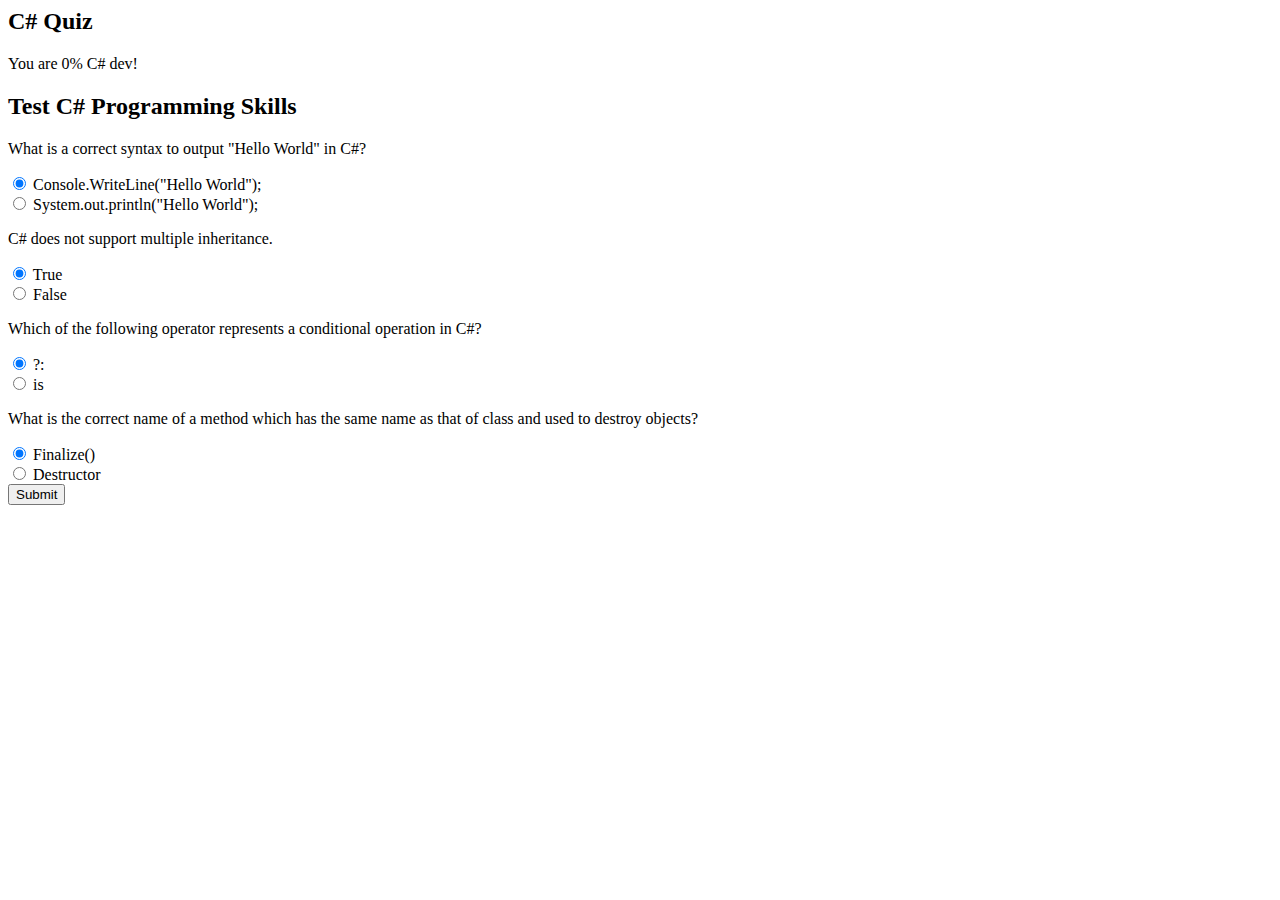
<file: Quiz/index.html>
<html lang="en">
<head>
    <meta charset="UTF-8">
    <meta name="viewport" content="width=device-width, initial-scale=1.0">
    <meta http-equiv="X-UA-Compatible" content="ie=edge">
    <title>C# quiz</title>
    <link rel="stylesheet" href="https://stackpath.bootstrapcdn.com/bootstrap/4.5.0/css/bootstrap.min.css" 
    integrity="sha384-9aIt2nRpC12Uk9gS9baDl411NQApFmC26EwAOH8WgZl5MYYxFfc+NcPb1dKGj7Sk" crossorigin="anonymous">
</head>
<body>
    <div class="intro py-3 bg-white text-center">
        <div class="container">
            <h2 class="text-primary display-3 my-4">C# Quiz</h2>
        </div>
    </div>

    <div class="result py-4 d-none bg-light text-center">
        <div class="container lead">
            <p>You are <span class="text-primary display-4 p-3">0%</span> C# dev!</p>
        </div>
    </div>

    <div class="quiz py-4 bg-primary">
        <div class="container">
            <h2 class="my-5 text-white">Test C# Programming Skills</h2>
            <form class="quiz-form text-light">
                <div class="my-5">
                    <p class="lead font-weight-normal">What is a correct syntax to output "Hello World" in C#?</p>
                    <div class="form-check my-2 text-white-50">
                        <input type="radio" name="q1" value="A" checked>
                        <label for="" class="form-check-label">Console.WriteLine("Hello World");</label>
                    </div>
                    <div class="form-check my-2 text-white-50">
                        <input type="radio" name="q1" value="B">
                        <label for="" class="form-check-label">System.out.println("Hello World");</label>
                    </div>
                </div>
                <div class="my-5">
                    <p class="lead font-weight-normal">C# does not support multiple inheritance.</p>
                    <div class="form-check my-2 text-white-50">
                        <input type="radio" name="q2" value="A" checked>
                        <label for="" class="form-check-label">True</label>
                    </div>
                    <div class="form-check my-2 text-white-50">
                        <input type="radio" name="q2" value="B">
                        <label for="" class="form-check-label">False</label>
                    </div>
                </div>
                <div class="my-5">
                    <p class="lead font-weight-normal">Which of the following operator represents a conditional operation in C#?</p>
                    <div class="form-check my-2 text-white-50">
                        <input type="radio" name="q3" value="A" checked>
                        <label for="" class="form-check-label">?:</label>
                    </div>
                    <div class="form-check my-2 text-white-50">
                        <input type="radio" name="q3" value="B">
                        <label for="" class="form-check-label">is</label>
                    </div>
                </div>
                <div class="my-5">
                    <p class="lead font-weight-normal">What is the correct name of a method which has the same name as that of class and used to destroy objects?</p>
                    <div class="form-check my-2 text-white-50">
                        <input type="radio" name="q4" value="A" checked>
                        <label for="" class="form-check-label">Finalize()</label>
                    </div>
                    <div class="form-check my-2 text-white-50">
                        <input type="radio" name="q4" value="B">
                        <label for="" class="form-check-label">Destructor</label>
                    </div>
                </div>
                <div class="text center">
                    <input type="submit" class="btn btn-light">
                </div>
            </form>

        </div>
    </div>

    <script src="app.js"></script>
</body>
</html>
</file>
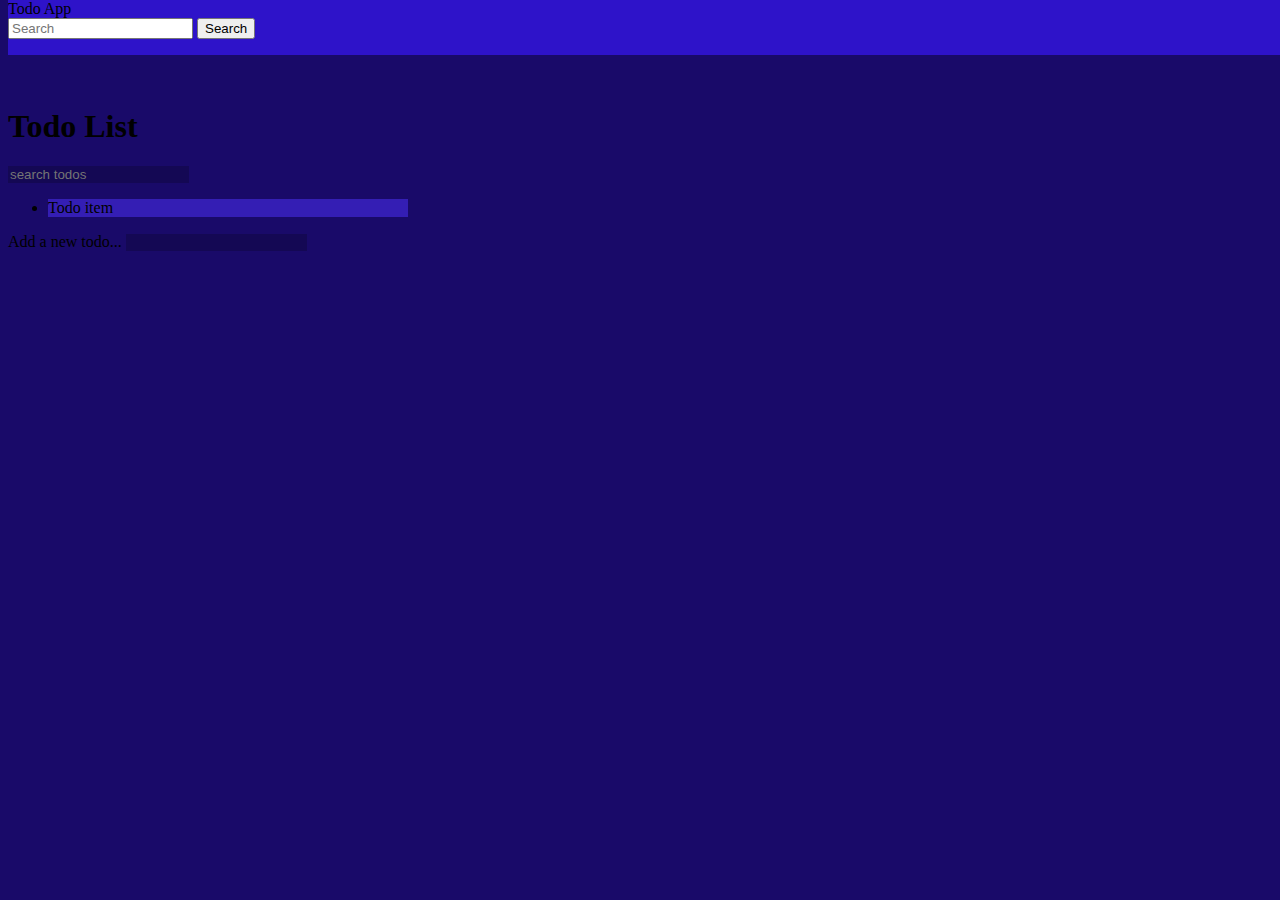
<file: ToDo/index.html>
<html lang="en">
<head>
    <meta charset="UTF-8">
    <meta name="viewport" content="width=device-width, initial-scale=1.0">
    <meta http-equiv="X-UA-Compatible" content="ie=edge">
    <link rel="stylesheet" href="style.css">
    <link rel="stylesheet" href="https://stackpath.bootstrapcdn.com/bootstrap/4.5.0/css/bootstrap.min.css" 
    integrity="sha384-9aIt2nRpC12Uk9gS9baDl411NQApFmC26EwAOH8WgZl5MYYxFfc+NcPb1dKGj7Sk" crossorigin="anonymous">
    <link rel="stylesheet" href="https://use.fontawesome.com/releases/v5.7.2/css/all.css" 
    integrity="sha384-fnmOCqbTlWIlj8LyTjo7mOUStjsKC4pOpQbqyi7RrhN7udi9RwhKkMHpvLbHG9Sr" crossorigin="anonymous">
        <link rel="stylesheet" href="style.css">
    <title>Todo List</title>
</head>
<body>

    <nav class="nav navbar navbar-dark justify-content-between">
      <a class="navbar-brand">Todo App</a>
      <form class="form-inline">
        <input class="form-control mr-sm-2" type="search" placeholder="Search" aria-label="Search">
        <button class="btn btn-outline-primary my-2 my-sm-0" type="submit">Search</button>
      </form>
    </nav>

    <div class="container">
        <header class="text-center text-light my-4">
          <h1 class="mb-4">Todo List</h1>
          <form class="search">
            <input class="form-control m-auto" type="text" name="search" autocomplete="off" placeholder="search todos" />
          </form>
        </header>
    
        <ul class="list-group todos mx-auto text-light">
          <li class="list-group-item d-flex justify-content-between align-items-center">
            <span>Todo item</span>
            <i class="far fa-trash-alt delete"></i>
          </li>
        </ul>
    
        <form class="add text-center my-4">
          <label class="text-light">Add a new todo...</label>
          <input class="form-control m-auto" autocomplete="off" type="text" name="add" />
        </form>
    
    </div>
    
    <script src="app.js"></script>
</body>
</html>
</file>
<file: ToDo/style.css>
body{
    background: #190a69;
  }
  .container{
    top: 100px;
    max-width: 400px;
    position: relative;
  }
  input[type=text],
  input[type=text]:focus{
    color: #fff;
    border: none;
    background: rgba(0,0,0,0.2);
    max-width: 400px;
  }
  .todos li{
    background: #341eb4;
  }
  .delete{
    cursor: pointer;
  }
  .filtered{
    display: none !important;
  }
  .nav{
    background: #2e13c9;
    position: fixed;
    width: 100%;
    z-index: 1;
    top: 0;
  }
</file>
